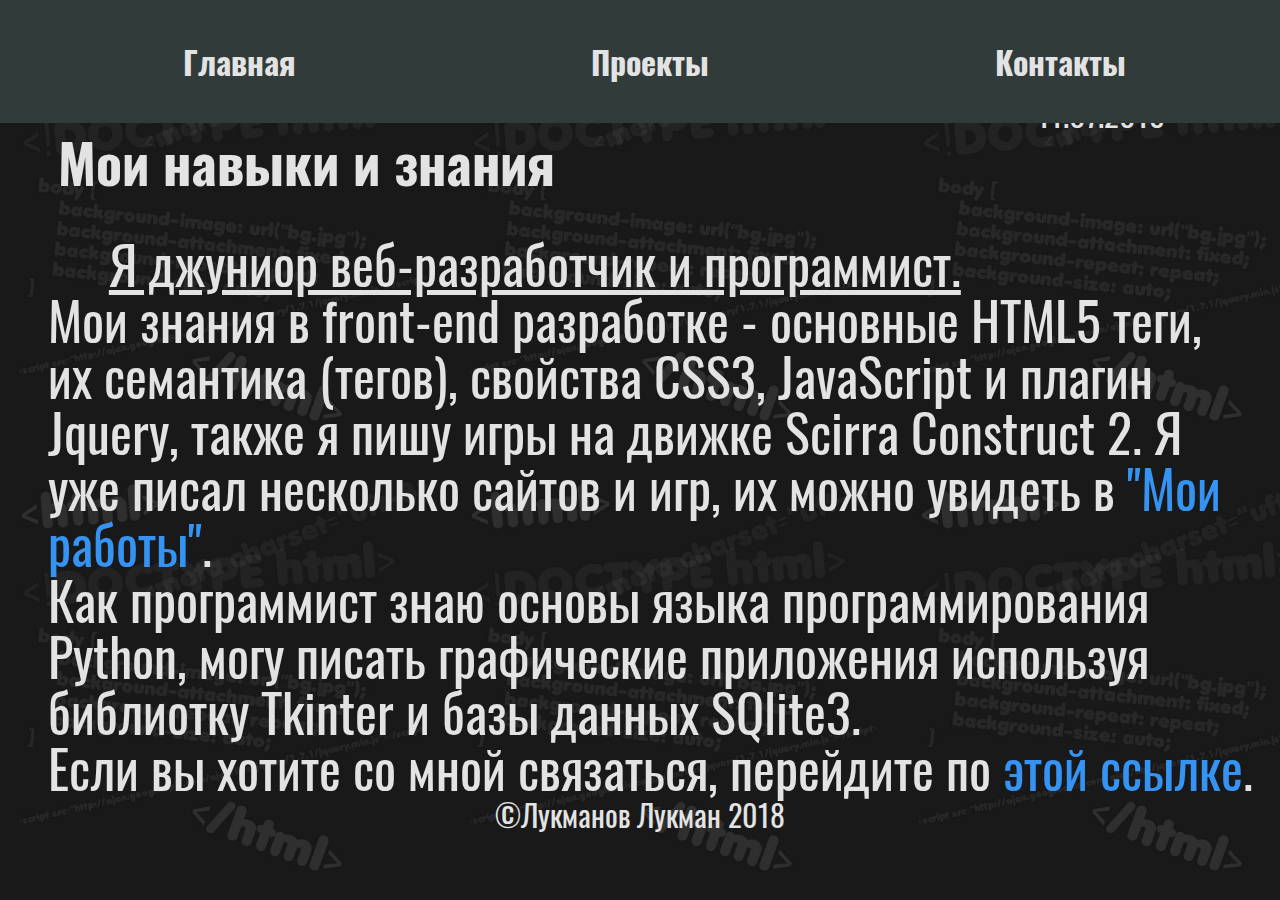
<file: index.html>
<!DOCTYPE html>
<html>
  <head>
    <meta charset="utf-8">
    <title>Главная - Лукманов Лукман</title>
    <link rel="shortcut icon" href="favicon.ico" type="image/x-icon">
    <link rel="stylesheet" href="style.css">
    <script src="http://ajax.googleapis.com/ajax/libs/jquery/1.7.1/jquery.min.js"></script>
    <script src="script.js" type="text/javascript"></script>
  </head>
  <body>
    <nav>
      <a href="index.html" class="nav_ref">Главная</a>
      <a href="examples.html" class="nav_ref">Проекты</a>
      <a href="contacts.html" class="nav_ref">Контакты</a>
    </nav>
    <main>
      <h1>Мои навыки и знания</h1>
      <section>
        <header>Я джуниор веб-разработчик и программист.</header>
        Мои знания в front-end разработке - основные HTML5 теги, их семантика (тегов), свойства CSS3, JavaScript и плагин Jquery, также я пишу игры на движке Scirra Construct 2.
        Я уже писал несколько сайтов и игр, их можно увидеть в <a href="examples.html">"Мои работы"</a>.
        <br>
        Как программист знаю основы языка программирования Python, могу писать графические приложения используя библиотку Tkinter и базы данных SQlite3.
        <br>
        Если вы хотите со мной связаться, перейдите по <a href="contacts.html">этой ссылке</a>.
      </section>
      <br>
    </main>
    <div id="toTop">Наверх</div>
    <aside>
      11.07.2018
    </aside>
    <footer>
      ©Лукманов Лукман 2018
    </footer>
  </body>
</html>
</file>
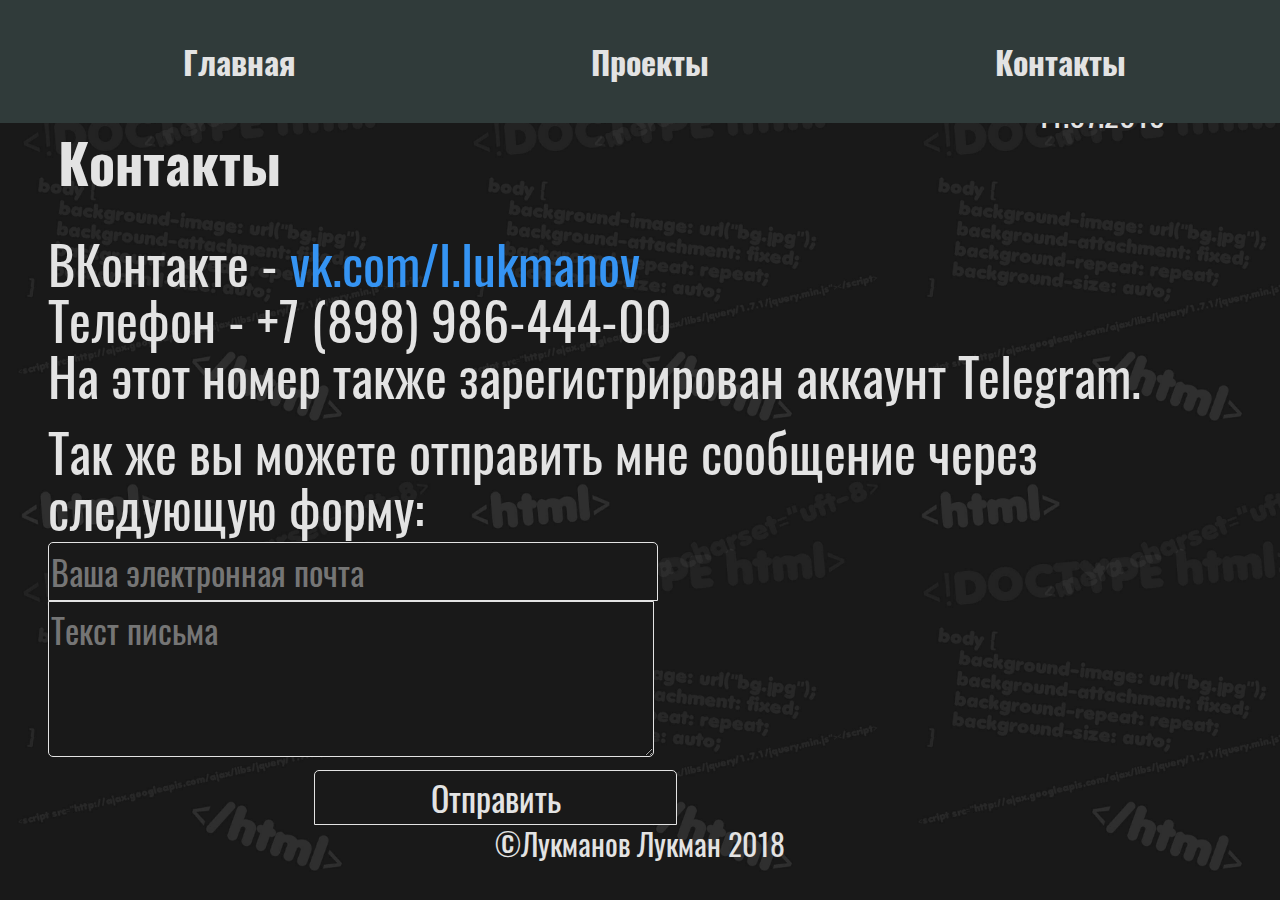
<file: contacts.html>
<!DOCTYPE html>
<html>
  <head>
    <meta charset="utf-8">
    <title>Контакты - Лукманов Лукман</title>
    <link rel="shortcut icon" href="favicon.ico" type="image/x-icon">
    <link rel="stylesheet" href="style.css">
    <script src="http://ajax.googleapis.com/ajax/libs/jquery/1.7.1/jquery.min.js"></script>
    <script src="script.js" type="text/javascript"></script>
  </head>
  <body>
    <nav>
      <a href="index.html" class="nav_ref">Главная</a>
      <a href="examples.html" class="nav_ref">Проекты</a>
      <a href="contacts.html" class="nav_ref">Контакты</a>
    </nav>
    <main>
      <h1>Контакты</h1>
      <section>
        ВКонтакте - <a href="https://vk.com/l.lukmanov" target="_blank">vk.com/l.lukmanov</a>
        <br>
        Телефон - +7 (898) 986-444-00
        <br>
        На этот номер также зарегистрирован аккаунт Telegram.
      </section>
      <section>
        <form name="letter" method="post">
          Так же вы можете отправить мне сообщение через следующую форму:
          <br>
          <input type="email" name="user_mail" placeholder="Ваша электронная почта" required>
          <br>
          <textarea name="letter_text" placeholder="Текст письма" required></textarea>
          <br>
          <input type="submit" id="send" value="Отправить">
        </form>
      </section>
      <br>
    </main>
    <div id="toTop">Наверх</div>
    <aside>
      11.07.2018
    </aside>
    <footer>
      ©Лукманов Лукман 2018
    </footer>
  </body>
</html>
</file>
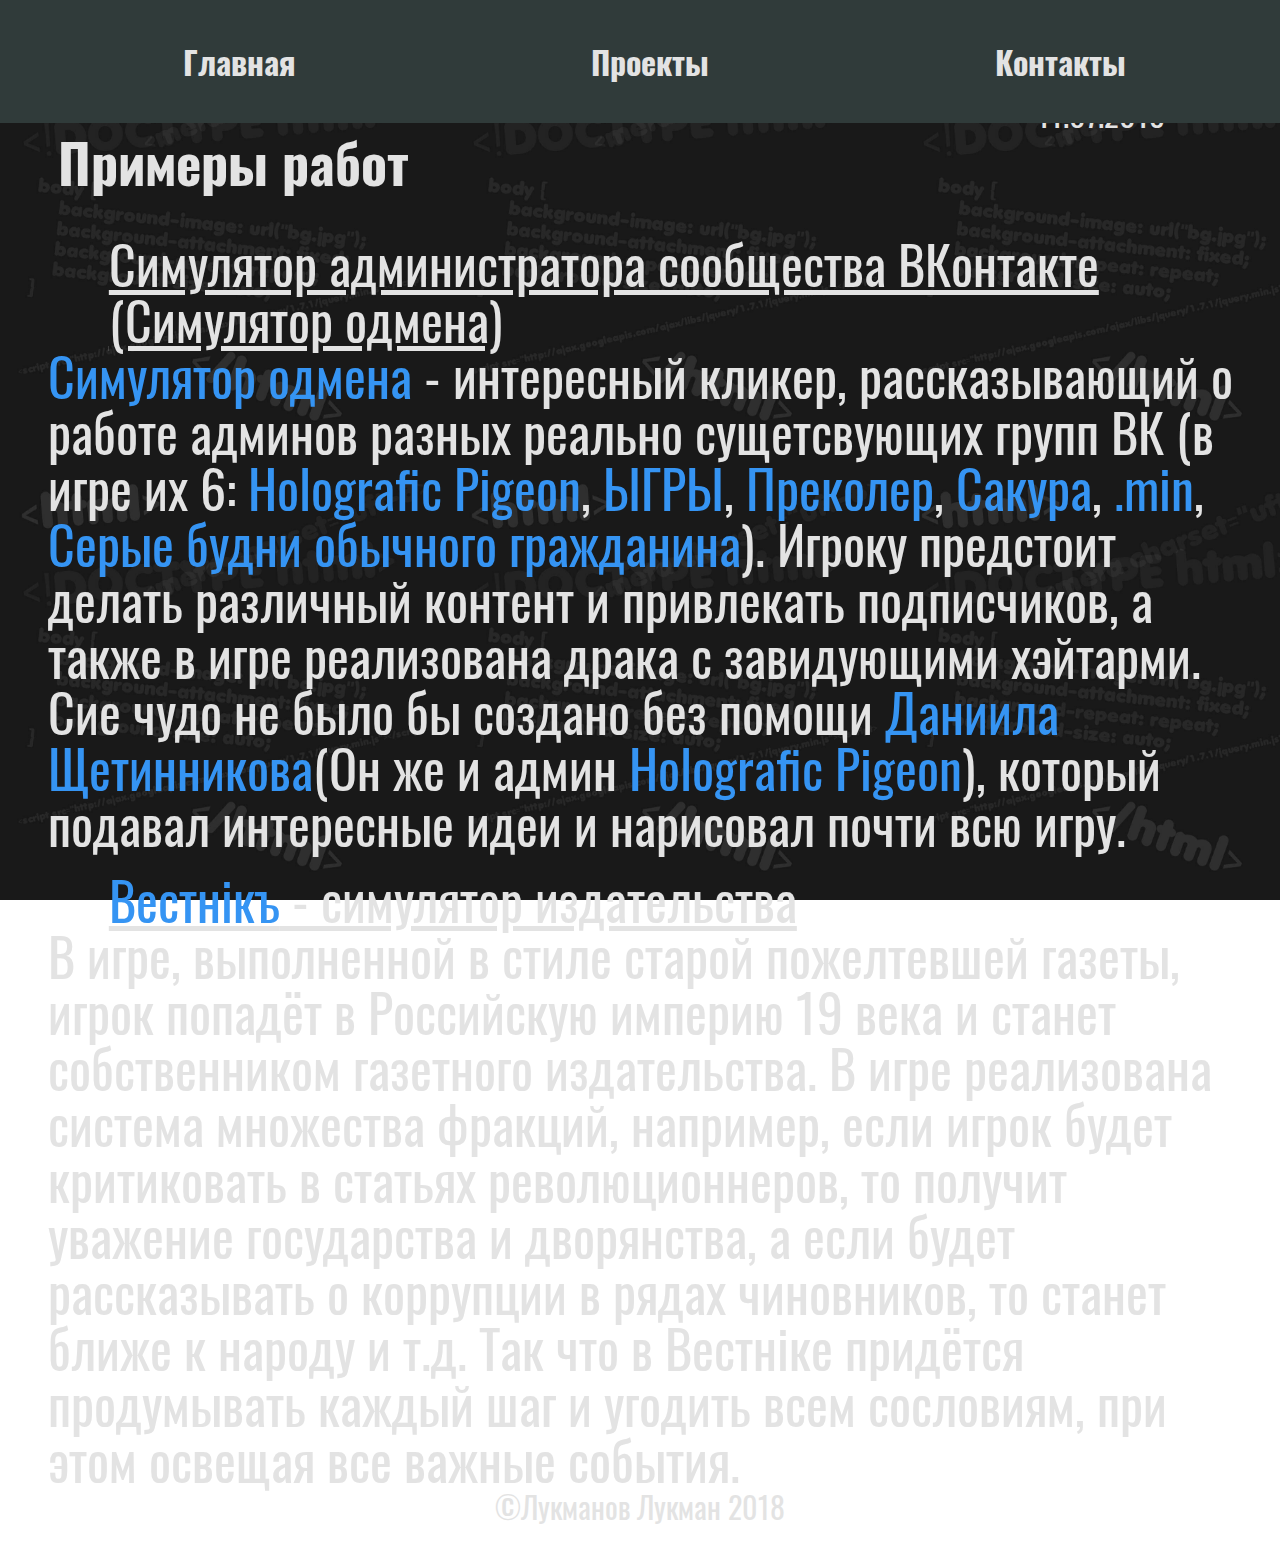
<file: examples.html>
<!DOCTYPE html>
<html>
  <head>
    <meta charset="utf-8">
    <title>Мои работы - Лукманов Лукман</title>
    <link rel="shortcut icon" href="favicon.ico" type="image/x-icon">
    <link rel="stylesheet" href="style.css">
    <script src="http://ajax.googleapis.com/ajax/libs/jquery/1.7.1/jquery.min.js"></script>
    <script src="script.js" type="text/javascript"></script>
  </head>
  <body>
    <nav>
      <a href="index.html" class="nav_ref">Главная</a>
      <a href="examples.html" class="nav_ref">Проекты</a>
      <a href="contacts.html" class="nav_ref">Контакты</a>
    </nav>
    <main>
      <h1>Примеры работ</h1>
      <section>
        <header>Симулятор администратора сообщества ВКонтакте (Симулятор одмена)</header>
        <a target="_blank" href="https://odmensimulator.bitballoon.com">Симулятор одмена</a> - интересный кликер, рассказывающий о работе админов разных реально сущетсвующих групп ВК
        (в игре их 6: <a href="https://vk.com/holographicpigeon">Holografic Pigeon</a>, <a href="https://vk.com/thegamememes">ЫГРЫ</a>, <a href="https://vk.com/prekoler">Преколер</a>, <a href="https://vk.com/sakura_comics">Сакура</a>, <a href="https://vk.com/minimalistichnenko">.min</a>, <a href="https://vk.com/vremyaumiratblyat">Серые будни обычного гражданина</a>).
        Игроку предстоит делать различный контент и привлекать подписчиков, а также в игре реализована драка с завидующими хэйтарми.
        <br>
        Сие чудо не было бы создано без помощи <a href="https://vk.com/ya_danya">Даниила Щетинникова</a>(Он же и админ <a href="https://vk.com/holographicpigeon">Holografic Pigeon</a>), который подавал интересные идеи и нарисовал почти всю игру.
      </section>
      <section>
        <header><a target="_blank" href="http://vestnik.bitballoon.com">Вестнiкъ</a> - симулятор издательства</header>
        В игре, выполненной в стиле старой пожелтевшей газеты, игрок попадёт в Российскую империю 19 века и станет собственником газетного издательства. В игре реализована система множества фракций, например, если игрок будет критиковать в статьях революционнеров, то получит уважение государства и дворянства, а если будет рассказывать о коррупции в рядах чиновников, то станет ближе к народу и т.д. Так что в Вестнiке придётся продумывать каждый шаг и угодить всем сословиям, при этом освещая все важные события.
      </section>
      <br>
    </main>
    <div id="toTop">Наверх</div>
    <aside>
      11.07.2018
    </aside>
    <footer>
      ©Лукманов Лукман 2018
    </footer>
  </body>
</html>
</file>
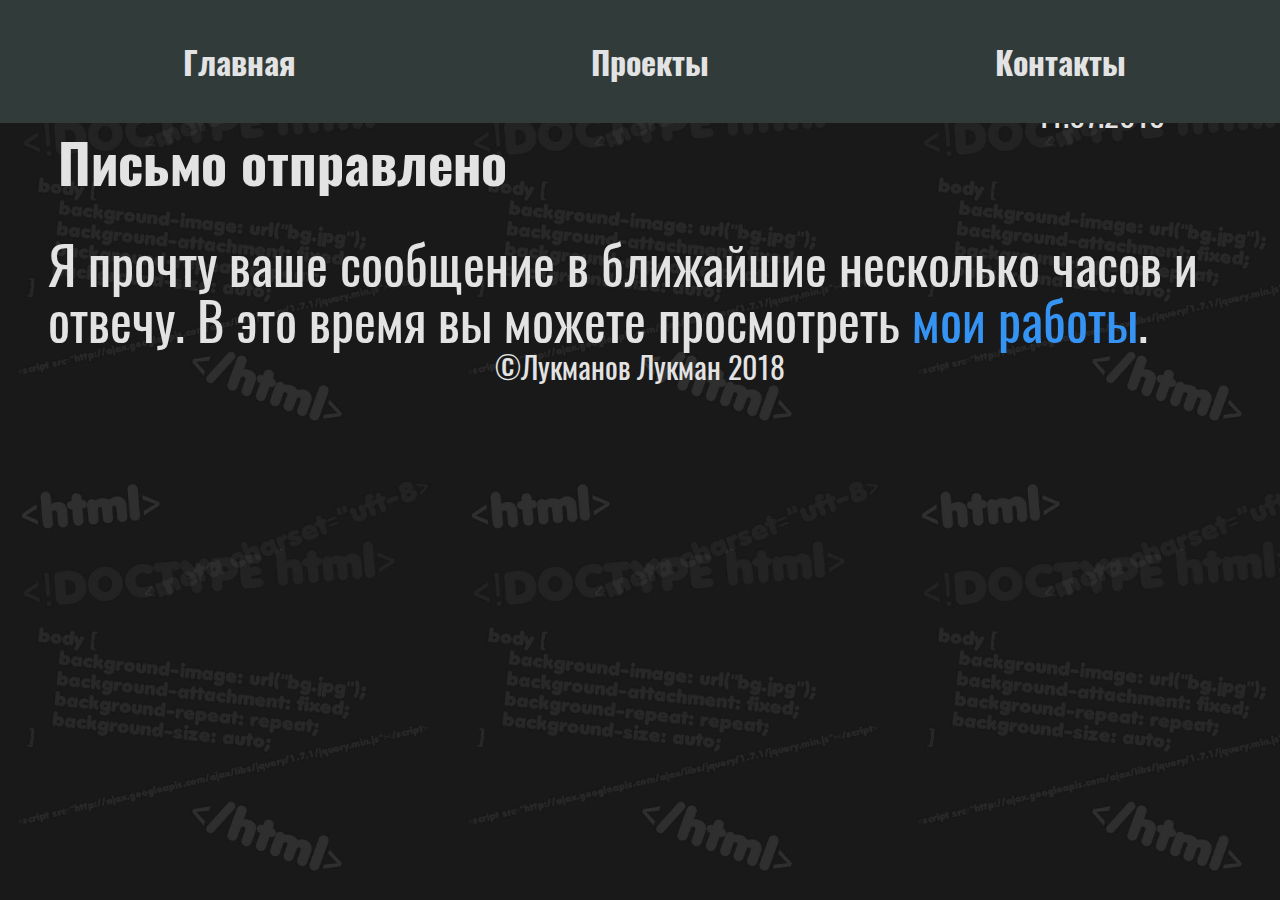
<file: lettersended.html>
<!DOCTYPE html>
<html>
  <head>
    <meta charset="utf-8">
    <title>Отправка письма - Лукманов Лукман</title>
    <link rel="shortcut icon" href="favicon.ico" type="image/x-icon">
    <link rel="stylesheet" href="style.css">
    <script src="http://ajax.googleapis.com/ajax/libs/jquery/1.7.1/jquery.min.js"></script>
    <script src="script.js" type="text/javascript"></script>
  </head>
  <body>
    <nav>
      <a href="index.html" class="nav_ref">Главная</a>
      <a href="examples.html" class="nav_ref">Проекты</a>
      <a href="contacts.html" class="nav_ref">Контакты</a>
    </nav>
    <main>
      <h1>Письмо отправлено</h1>
      <section>
        Я прочту ваше сообщение в ближайшие несколько часов и отвечу. В это время вы можете просмотреть <a href="examples.html">мои работы</a>.
      </section>
      <br>
    </main>
    <div id="toTop">Наверх</div>
    <aside>
      11.07.2018
    </aside>
    <footer>
      ©Лукманов Лукман 2018
    </footer>
  </body>
</html>
</file>
<file: style.css>
body {
  background-image: url("bg.jpg");
  background-attachment: fixed;
  background-repeat: repeat;
  background-size: 450px;
  padding: 0;
  margin: 0;
  height: 100%;
}
@font-face {
  src: url("Oswald-Bold.ttf");
  font-family: Oswald-Bold;
}
@font-face {
  src: url("Oswald-Regular.ttf");
  font-family: Oswald-Regular;
}

/* Дизайн для смартфонов */
@media screen and (min-width:100px) and (max-width:800px) {
  h1 {
    font-family: Oswald-Bold;
    font-size: 56px;
    margin-left: 20px;
  }
  nav {
    text-align: center;
    background-color: #303B3A;
    position: fixed;
    left: 0px;
    top: 0px;
    width: 100%;
    padding-top: 20px;
    padding-left: 10px;
    padding-bottom: 20px;
    z-index: 1;
  }
  /* Ссылки на разделы сайта */
  .nav_ref {
    font-family: Oswald-Bold;
    color: #E3E3E3;
    font-size: 48px;
    text-decoration: none;
    position: relative;
    top: 30%;
    left: 0;
    border: 5px solid #303B3A;
    padding-top: 1%;
    padding-bottom: 1%;
    padding-left: 1.5%;
    padding-right: 1.5%;
    transition: border 0.2s;
  }
  main {
    font-family: Oswald-Regular;
    color: #E3E3E3;
    font-size: 54px;
    line-height: 58px;
    position: relative;
    left: 3%;
    top: 80px;
    margin-top: 5%;
    width: 96%;
    z-index: 0;
  }
  aside {
    color: #E3E3E3;
    font-family: Oswald-Regular;
    font-size: 36px;
    position: absolute;
    right: 9%;
    top: 12%;
  }
  input {
    background-color: #191919;
    width: 404px;
    height: 80px;
    border-radius: 5px 5px 0px 0px;
    border: 1px #E3E3E3 solid;
    font-family: Oswald-Regular;
    font-size: 34px;
    color: #E3E3E3;
  }
  textarea {
    background-color: #191919;
    width: 400px;
    height: 210px;
    border-radius: 0px 0px 5px 5px;
    border: 1px #E3E3E3 solid;
    font-family: Oswald-Regular;
    font-size: 34px;
    color: #E3E3E3;
  }
  /* Кнопка отправки */
  #send {
    font-size: 34px;
    margin-left: 22%;
    width: 30%;
    height: 10%;
  }
  /* Кнопка отправляющая вверх страницы */
  #toTop {
    width: 170px;
    height: 70px;
    opacity: 0.7;
    position: fixed;
    bottom: 1%;
    right: 1%;
    cursor: pointer;
    display: none;
    font-family: Oswald-Regular;
    color: #E3E3E3;
    background-color: #191919;
    border: #E3E3E3 1px solid;
    border-radius: 10px;
    padding-left: 28px;
    padding-top: 10px;
    padding-bottom: 10px;
    font-size: 34px;
  }
  footer {
    color: #E3E3E3;
    text-align: center;
    font-family: Oswald-Regular;
    font-size: 34px;
    width: 100%;
  }
}

/* Дизайн для планшетов */
@media screen and (min-width:800px) and (max-width:1300px) {
  h1 {
    font-family: Oswald-Bold;
    font-size: 54px;
    margin-left: 20px;
  }
  nav {
    text-align: center;
    background-color: #303B3A;
    position: fixed;
    left: 0px;
    top: 0px;
    width: 100%;
    padding-top: 20px;
    padding-left: 10px;
    padding-bottom: 20px;
    z-index: 1;
  }
  /* Ссылки на разделы сайта */
  .nav_ref {
    font-family: Oswald-Bold;
    color: #E3E3E3;
    font-size: 32px;
    text-align: center;
    text-decoration: none;
    border: 5px solid #303B3A;
    padding-top: 1%;
    padding-bottom: 1%;
    display: inline-block;
    width: 31%;
    transition: border 0.2s;
  }
  main {
    font-family: Oswald-Regular;
    color: #E3E3E3;
    font-size: 52px;
    line-height: 56px;
    position: relative;
    left: 3%;
    top: 70px;
    margin-top: 5%;
    width: 96%;
    z-index: 0;
  }
  aside {
    color: #E3E3E3;
    font-family: Oswald-Regular;
    font-size: 32px;
    position: absolute;
    right: 9%;
    top: 10%;
  }
  input {
    background-color: #191919;
    width: 604px;
    height: 55px;
    border-radius: 5px 5px 0px 0px;
    border: 1px #E3E3E3 solid;
    font-family: Oswald-Regular;
    font-size: 34px;
    color: #E3E3E3;
  }
  textarea {
    background-color: #191919;
    width: 600px;
    height: 150px;
    border-radius: 0px 0px 5px 5px;
    border: 1px #E3E3E3 solid;
    font-family: Oswald-Regular;
    font-size: 34px;
    color: #E3E3E3;
  }
  /* Кнопка отправки */
  #send {
    font-size: 34px;
    margin-left: 22%;
    width: 30%;
    height: 10%;
  }
  /* Кнопка отправляющая вверх страницы */
  #toTop {
    width: 170px;
    height: 70px;
    opacity: 0.7;
    position: fixed;
    bottom: 1%;
    right: 1%;
    cursor: pointer;
    display: none;
    font-family: Oswald-Regular;
    color: #E3E3E3;
    background-color: #191919;
    border: #E3E3E3 1px solid;
    border-radius: 10px;
    padding-left: 25px;
    padding-top: 10px;
    padding-bottom: 10px;
    font-size: 32px;
  }
  footer {
    color: #E3E3E3;
    text-align: center;
    font-family: Oswald-Regular;
    font-size: 30px;
    width: 100%;
  }
}

/* Дизайн для компьютеров */
@media screen and (min-width:1300px) and (max-width:9000px) {
  h1 {
    font-family: Oswald-Bold;
    font-size: 32px;
    margin-left: 20px;
  }
  nav {
    text-align: center;
    background-color: #303B3A;
    position: fixed;
    left: 0px;
    top: 0px;
    width: 100%;
    z-index: 1;
  }
  /* Ссылки на разделы сайта */
  .nav_ref {
    font-family: Oswald-Bold;
    color: #E3E3E3;
    font-size: 32px;
    text-align: center;
    text-decoration: none;
    border: 5px solid #303B3A;
    padding-top: 1%;
    padding-bottom: 1%;
    display: inline-block;
    width: 32%;
    transition: border 0.2s;
  }
  main {
    font-family: Oswald-Regular;
    color: #E3E3E3;
    font-size: 24px;
    line-height: 32px;
    position: relative;
    left: 3%;
    top: 35px;
    margin-top: 5%;
    width: 96%;
    z-index: 0;
  }
  aside {
    color: #E3E3E3;
    font-family: Oswald-Regular;
    font-size: 20px;
    position: absolute;
    right: 9%;
    top: 19%;
  }
  input {
    background-color: #191919;
    width: 950px;
    height: 40px;
    border-radius: 5px 5px 0px 0px;
    border: 1px #E3E3E3 solid;
    font-family: Oswald-Regular;
    font-size: 28px;
    padding-left: 5px;
    padding-bottom: 5px;
    color: #E3E3E3;
  }
  textarea {
    background-color: #191919;
    width: 951px;
    height: 120px;
    border-radius: 0px 0px 5px 5px;
    border: 1px #E3E3E3 solid;
    font-family: Oswald-Regular;
    font-size: 24px;
    color: #E3E3E3;
  }
  /* Кнопка отправки */
  #send {
    font-size: 30px;
    margin-left: 22%;
    width: 30%;
    height: 10%;
  }
  /* Кнопка отправляющая вверх страницы */
  #toTop {
    width: 110px;
    height: 50px;
    opacity: 0.7;
    position: fixed;
    bottom: 1%;
    right: 1%;
    cursor: pointer;
    display: none;
    font-family: Oswald-Regular;
    color: #E3E3E3;
    background-color: #191919;
    border: #E3E3E3 1px solid;
    border-radius: 10px;
    padding-left: 30px;
    padding-top: 10px;
    padding-bottom: 10px;
    font-size: 30px;
  }
  footer {
    color: #E3E3E3;
    text-align: center;
    font-family: Oswald-Regular;
    font-size: 22px;
    width: 100%;
  }
}
  /* Ссылки на разделы сайта */
.nav_ref:hover {
  border: 5px solid #FFFFFF;
}
section {
  position: relative;
  padding: 10px;
}
header {
  margin-left: 5%;
  text-decoration: underline;
}
a {
  color: #3594F3;
  text-decoration: none;
}
</file>
